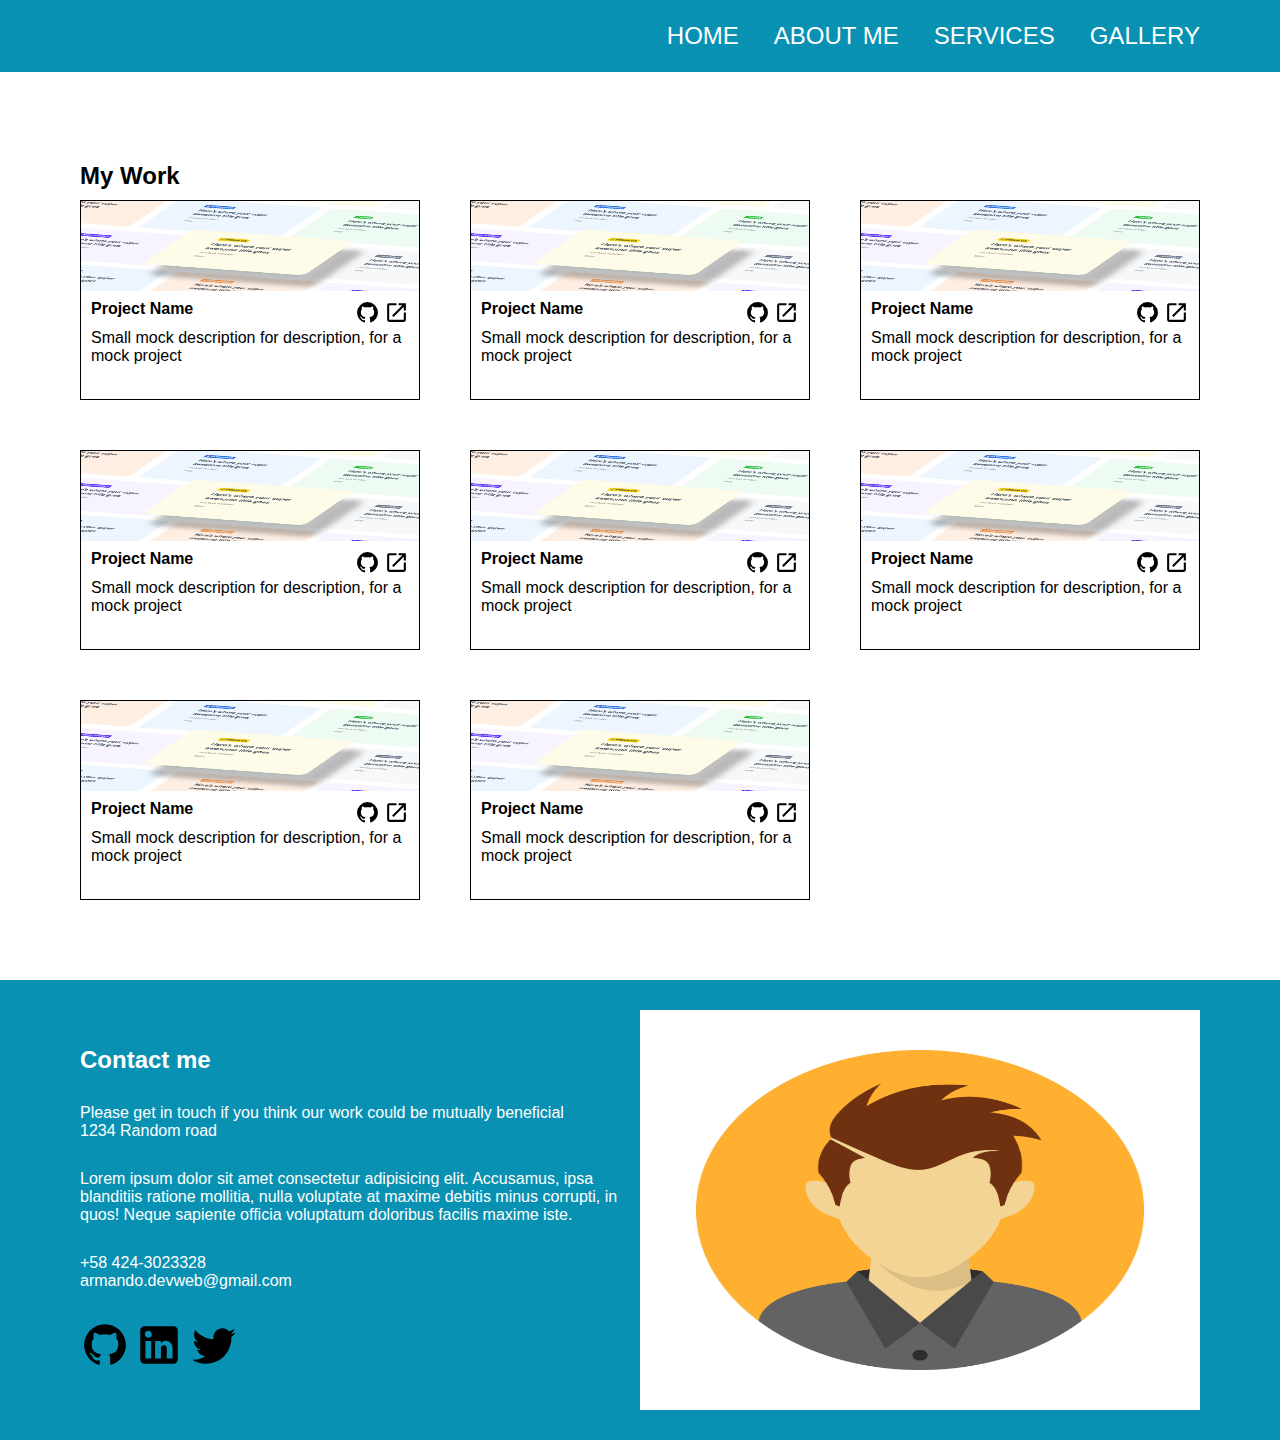
<file: index.html>
<!DOCTYPE html>
<html lang="en">
<head>
  <meta charset="UTF-8">
  <meta name="viewport" content="width=device-width, initial-scale=1.0">
  <title>Home</title>
  <link rel="stylesheet" href="./style.css">
</head>
<body>
  <div class="navbar">
    <ul>
      <li><a href="#">home</a></li>
      <li><a href="./pages/about/about.html">about me</a></li>
      <li><a href="./pages/services/services.html">services</a></li>
      <li><a href="">gallery</a></li>
    </ul>
  </div>
  <div class="work-gallery">
    <div class="work-gallery-container">
      <h2>My Work</h2>
      <div class="gallery-item-container">
        <div class="work-gallery-item">
          <img src="./assets/thumbnail-template.png" alt="">
          <section class="gallery-item-section">
            <header class="gallery-item-header">
              <h4>Project Name</h4>
              <div>
                <a href=""> 
                  <svg xmlns="http://www.w3.org/2000/svg" viewBox="0 0 24 24"><title>github</title><path d="M12,2A10,10 0 0,0 2,12C2,16.42 4.87,20.17 8.84,21.5C9.34,21.58 9.5,21.27 9.5,21C9.5,20.77 9.5,20.14 9.5,19.31C6.73,19.91 6.14,17.97 6.14,17.97C5.68,16.81 5.03,16.5 5.03,16.5C4.12,15.88 5.1,15.9 5.1,15.9C6.1,15.97 6.63,16.93 6.63,16.93C7.5,18.45 8.97,18 9.54,17.76C9.63,17.11 9.89,16.67 10.17,16.42C7.95,16.17 5.62,15.31 5.62,11.5C5.62,10.39 6,9.5 6.65,8.79C6.55,8.54 6.2,7.5 6.75,6.15C6.75,6.15 7.59,5.88 9.5,7.17C10.29,6.95 11.15,6.84 12,6.84C12.85,6.84 13.71,6.95 14.5,7.17C16.41,5.88 17.25,6.15 17.25,6.15C17.8,7.5 17.45,8.54 17.35,8.79C18,9.5 18.38,10.39 18.38,11.5C18.38,15.32 16.04,16.16 13.81,16.41C14.17,16.72 14.5,17.33 14.5,18.26C14.5,19.6 14.5,20.68 14.5,21C14.5,21.27 14.66,21.59 15.17,21.5C19.14,20.16 22,16.42 22,12A10,10 0 0,0 12,2Z" /></svg>
                </a>
                <a href="">
                  <svg xmlns="http://www.w3.org/2000/svg" viewBox="0 0 24 24"><title>open-in-new</title><path d="M14,3V5H17.59L7.76,14.83L9.17,16.24L19,6.41V10H21V3M19,19H5V5H12V3H5C3.89,3 3,3.9 3,5V19A2,2 0 0,0 5,21H19A2,2 0 0,0 21,19V12H19V19Z" /></svg>
                </a>
              </div>
            </header>
            <p class="description">
              Small mock description for description, for a mock project 
            </p>
          </section>
        </div>
        <div class="work-gallery-item">
          <img src="./assets/thumbnail-template.png" alt="">
          <section class="gallery-item-section">
            <header class="gallery-item-header">
              <h4>Project Name</h4>
              <div>
                <a href=""> 
                  <svg xmlns="http://www.w3.org/2000/svg" viewBox="0 0 24 24"><title>github</title><path d="M12,2A10,10 0 0,0 2,12C2,16.42 4.87,20.17 8.84,21.5C9.34,21.58 9.5,21.27 9.5,21C9.5,20.77 9.5,20.14 9.5,19.31C6.73,19.91 6.14,17.97 6.14,17.97C5.68,16.81 5.03,16.5 5.03,16.5C4.12,15.88 5.1,15.9 5.1,15.9C6.1,15.97 6.63,16.93 6.63,16.93C7.5,18.45 8.97,18 9.54,17.76C9.63,17.11 9.89,16.67 10.17,16.42C7.95,16.17 5.62,15.31 5.62,11.5C5.62,10.39 6,9.5 6.65,8.79C6.55,8.54 6.2,7.5 6.75,6.15C6.75,6.15 7.59,5.88 9.5,7.17C10.29,6.95 11.15,6.84 12,6.84C12.85,6.84 13.71,6.95 14.5,7.17C16.41,5.88 17.25,6.15 17.25,6.15C17.8,7.5 17.45,8.54 17.35,8.79C18,9.5 18.38,10.39 18.38,11.5C18.38,15.32 16.04,16.16 13.81,16.41C14.17,16.72 14.5,17.33 14.5,18.26C14.5,19.6 14.5,20.68 14.5,21C14.5,21.27 14.66,21.59 15.17,21.5C19.14,20.16 22,16.42 22,12A10,10 0 0,0 12,2Z" /></svg>
                </a>
                <a href="">
                  <svg xmlns="http://www.w3.org/2000/svg" viewBox="0 0 24 24"><title>open-in-new</title><path d="M14,3V5H17.59L7.76,14.83L9.17,16.24L19,6.41V10H21V3M19,19H5V5H12V3H5C3.89,3 3,3.9 3,5V19A2,2 0 0,0 5,21H19A2,2 0 0,0 21,19V12H19V19Z" /></svg>
                </a>
              </div>
            </header>
            <p class="description">
              Small mock description for description, for a mock project 
            </p>
          </section>
        </div>
        <div class="work-gallery-item">
          <img src="./assets/thumbnail-template.png" alt="">
          <section class="gallery-item-section">
            <header class="gallery-item-header">
              <h4>Project Name</h4>
              <div>
                <a href=""> 
                  <svg xmlns="http://www.w3.org/2000/svg" viewBox="0 0 24 24"><title>github</title><path d="M12,2A10,10 0 0,0 2,12C2,16.42 4.87,20.17 8.84,21.5C9.34,21.58 9.5,21.27 9.5,21C9.5,20.77 9.5,20.14 9.5,19.31C6.73,19.91 6.14,17.97 6.14,17.97C5.68,16.81 5.03,16.5 5.03,16.5C4.12,15.88 5.1,15.9 5.1,15.9C6.1,15.97 6.63,16.93 6.63,16.93C7.5,18.45 8.97,18 9.54,17.76C9.63,17.11 9.89,16.67 10.17,16.42C7.95,16.17 5.62,15.31 5.62,11.5C5.62,10.39 6,9.5 6.65,8.79C6.55,8.54 6.2,7.5 6.75,6.15C6.75,6.15 7.59,5.88 9.5,7.17C10.29,6.95 11.15,6.84 12,6.84C12.85,6.84 13.71,6.95 14.5,7.17C16.41,5.88 17.25,6.15 17.25,6.15C17.8,7.5 17.45,8.54 17.35,8.79C18,9.5 18.38,10.39 18.38,11.5C18.38,15.32 16.04,16.16 13.81,16.41C14.17,16.72 14.5,17.33 14.5,18.26C14.5,19.6 14.5,20.68 14.5,21C14.5,21.27 14.66,21.59 15.17,21.5C19.14,20.16 22,16.42 22,12A10,10 0 0,0 12,2Z" /></svg>
                </a>
                <a href="">
                  <svg xmlns="http://www.w3.org/2000/svg" viewBox="0 0 24 24"><title>open-in-new</title><path d="M14,3V5H17.59L7.76,14.83L9.17,16.24L19,6.41V10H21V3M19,19H5V5H12V3H5C3.89,3 3,3.9 3,5V19A2,2 0 0,0 5,21H19A2,2 0 0,0 21,19V12H19V19Z" /></svg>
                </a>
              </div>
            </header>
            <p class="description">
              Small mock description for description, for a mock project 
            </p>
          </section>
        </div>
        <div class="work-gallery-item">
          <img src="./assets/thumbnail-template.png" alt="">
          <section class="gallery-item-section">
            <header class="gallery-item-header">
              <h4>Project Name</h4>
              <div>
                <a href=""> 
                  <svg xmlns="http://www.w3.org/2000/svg" viewBox="0 0 24 24"><title>github</title><path d="M12,2A10,10 0 0,0 2,12C2,16.42 4.87,20.17 8.84,21.5C9.34,21.58 9.5,21.27 9.5,21C9.5,20.77 9.5,20.14 9.5,19.31C6.73,19.91 6.14,17.97 6.14,17.97C5.68,16.81 5.03,16.5 5.03,16.5C4.12,15.88 5.1,15.9 5.1,15.9C6.1,15.97 6.63,16.93 6.63,16.93C7.5,18.45 8.97,18 9.54,17.76C9.63,17.11 9.89,16.67 10.17,16.42C7.95,16.17 5.62,15.31 5.62,11.5C5.62,10.39 6,9.5 6.65,8.79C6.55,8.54 6.2,7.5 6.75,6.15C6.75,6.15 7.59,5.88 9.5,7.17C10.29,6.95 11.15,6.84 12,6.84C12.85,6.84 13.71,6.95 14.5,7.17C16.41,5.88 17.25,6.15 17.25,6.15C17.8,7.5 17.45,8.54 17.35,8.79C18,9.5 18.38,10.39 18.38,11.5C18.38,15.32 16.04,16.16 13.81,16.41C14.17,16.72 14.5,17.33 14.5,18.26C14.5,19.6 14.5,20.68 14.5,21C14.5,21.27 14.66,21.59 15.17,21.5C19.14,20.16 22,16.42 22,12A10,10 0 0,0 12,2Z" /></svg>
                </a>
                <a href="">
                  <svg xmlns="http://www.w3.org/2000/svg" viewBox="0 0 24 24"><title>open-in-new</title><path d="M14,3V5H17.59L7.76,14.83L9.17,16.24L19,6.41V10H21V3M19,19H5V5H12V3H5C3.89,3 3,3.9 3,5V19A2,2 0 0,0 5,21H19A2,2 0 0,0 21,19V12H19V19Z" /></svg>
                </a>
              </div>
            </header>
            <p class="description">
              Small mock description for description, for a mock project 
            </p>
          </section>
        </div>
        <div class="work-gallery-item">
          <img src="./assets/thumbnail-template.png" alt="">
          <section class="gallery-item-section">
            <header class="gallery-item-header">
              <h4>Project Name</h4>
              <div>
                <a href=""> 
                  <svg xmlns="http://www.w3.org/2000/svg" viewBox="0 0 24 24"><title>github</title><path d="M12,2A10,10 0 0,0 2,12C2,16.42 4.87,20.17 8.84,21.5C9.34,21.58 9.5,21.27 9.5,21C9.5,20.77 9.5,20.14 9.5,19.31C6.73,19.91 6.14,17.97 6.14,17.97C5.68,16.81 5.03,16.5 5.03,16.5C4.12,15.88 5.1,15.9 5.1,15.9C6.1,15.97 6.63,16.93 6.63,16.93C7.5,18.45 8.97,18 9.54,17.76C9.63,17.11 9.89,16.67 10.17,16.42C7.95,16.17 5.62,15.31 5.62,11.5C5.62,10.39 6,9.5 6.65,8.79C6.55,8.54 6.2,7.5 6.75,6.15C6.75,6.15 7.59,5.88 9.5,7.17C10.29,6.95 11.15,6.84 12,6.84C12.85,6.84 13.71,6.95 14.5,7.17C16.41,5.88 17.25,6.15 17.25,6.15C17.8,7.5 17.45,8.54 17.35,8.79C18,9.5 18.38,10.39 18.38,11.5C18.38,15.32 16.04,16.16 13.81,16.41C14.17,16.72 14.5,17.33 14.5,18.26C14.5,19.6 14.5,20.68 14.5,21C14.5,21.27 14.66,21.59 15.17,21.5C19.14,20.16 22,16.42 22,12A10,10 0 0,0 12,2Z" /></svg>
                </a>
                <a href="">
                  <svg xmlns="http://www.w3.org/2000/svg" viewBox="0 0 24 24"><title>open-in-new</title><path d="M14,3V5H17.59L7.76,14.83L9.17,16.24L19,6.41V10H21V3M19,19H5V5H12V3H5C3.89,3 3,3.9 3,5V19A2,2 0 0,0 5,21H19A2,2 0 0,0 21,19V12H19V19Z" /></svg>
                </a>
              </div>
            </header>
            <p class="description">
              Small mock description for description, for a mock project 
            </p>
          </section>
        </div>
        <div class="work-gallery-item">
          <img src="./assets/thumbnail-template.png" alt="">
          <section class="gallery-item-section">
            <header class="gallery-item-header">
              <h4>Project Name</h4>
              <div>
                <a href=""> 
                  <svg xmlns="http://www.w3.org/2000/svg" viewBox="0 0 24 24"><title>github</title><path d="M12,2A10,10 0 0,0 2,12C2,16.42 4.87,20.17 8.84,21.5C9.34,21.58 9.5,21.27 9.5,21C9.5,20.77 9.5,20.14 9.5,19.31C6.73,19.91 6.14,17.97 6.14,17.97C5.68,16.81 5.03,16.5 5.03,16.5C4.12,15.88 5.1,15.9 5.1,15.9C6.1,15.97 6.63,16.93 6.63,16.93C7.5,18.45 8.97,18 9.54,17.76C9.63,17.11 9.89,16.67 10.17,16.42C7.95,16.17 5.62,15.31 5.62,11.5C5.62,10.39 6,9.5 6.65,8.79C6.55,8.54 6.2,7.5 6.75,6.15C6.75,6.15 7.59,5.88 9.5,7.17C10.29,6.95 11.15,6.84 12,6.84C12.85,6.84 13.71,6.95 14.5,7.17C16.41,5.88 17.25,6.15 17.25,6.15C17.8,7.5 17.45,8.54 17.35,8.79C18,9.5 18.38,10.39 18.38,11.5C18.38,15.32 16.04,16.16 13.81,16.41C14.17,16.72 14.5,17.33 14.5,18.26C14.5,19.6 14.5,20.68 14.5,21C14.5,21.27 14.66,21.59 15.17,21.5C19.14,20.16 22,16.42 22,12A10,10 0 0,0 12,2Z" /></svg>
                </a>
                <a href="">
                  <svg xmlns="http://www.w3.org/2000/svg" viewBox="0 0 24 24"><title>open-in-new</title><path d="M14,3V5H17.59L7.76,14.83L9.17,16.24L19,6.41V10H21V3M19,19H5V5H12V3H5C3.89,3 3,3.9 3,5V19A2,2 0 0,0 5,21H19A2,2 0 0,0 21,19V12H19V19Z" /></svg>
                </a>
              </div>
            </header>
            <p class="description">
              Small mock description for description, for a mock project 
            </p>
          </section>
        </div>
        <div class="work-gallery-item">
          <img src="./assets/thumbnail-template.png" alt="">
          <section class="gallery-item-section">
            <header class="gallery-item-header">
              <h4>Project Name</h4>
              <div>
                <a href=""> 
                  <svg xmlns="http://www.w3.org/2000/svg" viewBox="0 0 24 24"><title>github</title><path d="M12,2A10,10 0 0,0 2,12C2,16.42 4.87,20.17 8.84,21.5C9.34,21.58 9.5,21.27 9.5,21C9.5,20.77 9.5,20.14 9.5,19.31C6.73,19.91 6.14,17.97 6.14,17.97C5.68,16.81 5.03,16.5 5.03,16.5C4.12,15.88 5.1,15.9 5.1,15.9C6.1,15.97 6.63,16.93 6.63,16.93C7.5,18.45 8.97,18 9.54,17.76C9.63,17.11 9.89,16.67 10.17,16.42C7.95,16.17 5.62,15.31 5.62,11.5C5.62,10.39 6,9.5 6.65,8.79C6.55,8.54 6.2,7.5 6.75,6.15C6.75,6.15 7.59,5.88 9.5,7.17C10.29,6.95 11.15,6.84 12,6.84C12.85,6.84 13.71,6.95 14.5,7.17C16.41,5.88 17.25,6.15 17.25,6.15C17.8,7.5 17.45,8.54 17.35,8.79C18,9.5 18.38,10.39 18.38,11.5C18.38,15.32 16.04,16.16 13.81,16.41C14.17,16.72 14.5,17.33 14.5,18.26C14.5,19.6 14.5,20.68 14.5,21C14.5,21.27 14.66,21.59 15.17,21.5C19.14,20.16 22,16.42 22,12A10,10 0 0,0 12,2Z" /></svg>
                </a>
                <a href="">
                  <svg xmlns="http://www.w3.org/2000/svg" viewBox="0 0 24 24"><title>open-in-new</title><path d="M14,3V5H17.59L7.76,14.83L9.17,16.24L19,6.41V10H21V3M19,19H5V5H12V3H5C3.89,3 3,3.9 3,5V19A2,2 0 0,0 5,21H19A2,2 0 0,0 21,19V12H19V19Z" /></svg>
                </a>
              </div>
            </header>
            <p class="description">
              Small mock description for description, for a mock project 
            </p>
          </section>
        </div>
        <div class="work-gallery-item">
          <img src="./assets/thumbnail-template.png" alt="">
          <section class="gallery-item-section">
            <header class="gallery-item-header">
              <h4>Project Name</h4>
              <div>
                <a href=""> 
                  <svg xmlns="http://www.w3.org/2000/svg" viewBox="0 0 24 24"><title>github</title><path d="M12,2A10,10 0 0,0 2,12C2,16.42 4.87,20.17 8.84,21.5C9.34,21.58 9.5,21.27 9.5,21C9.5,20.77 9.5,20.14 9.5,19.31C6.73,19.91 6.14,17.97 6.14,17.97C5.68,16.81 5.03,16.5 5.03,16.5C4.12,15.88 5.1,15.9 5.1,15.9C6.1,15.97 6.63,16.93 6.63,16.93C7.5,18.45 8.97,18 9.54,17.76C9.63,17.11 9.89,16.67 10.17,16.42C7.95,16.17 5.62,15.31 5.62,11.5C5.62,10.39 6,9.5 6.65,8.79C6.55,8.54 6.2,7.5 6.75,6.15C6.75,6.15 7.59,5.88 9.5,7.17C10.29,6.95 11.15,6.84 12,6.84C12.85,6.84 13.71,6.95 14.5,7.17C16.41,5.88 17.25,6.15 17.25,6.15C17.8,7.5 17.45,8.54 17.35,8.79C18,9.5 18.38,10.39 18.38,11.5C18.38,15.32 16.04,16.16 13.81,16.41C14.17,16.72 14.5,17.33 14.5,18.26C14.5,19.6 14.5,20.68 14.5,21C14.5,21.27 14.66,21.59 15.17,21.5C19.14,20.16 22,16.42 22,12A10,10 0 0,0 12,2Z" /></svg>
                </a>
                <a href="">
                  <svg xmlns="http://www.w3.org/2000/svg" viewBox="0 0 24 24"><title>open-in-new</title><path d="M14,3V5H17.59L7.76,14.83L9.17,16.24L19,6.41V10H21V3M19,19H5V5H12V3H5C3.89,3 3,3.9 3,5V19A2,2 0 0,0 5,21H19A2,2 0 0,0 21,19V12H19V19Z" /></svg>
                </a>
              </div>
            </header>
            <p class="description">
              Small mock description for description, for a mock project 
            </p>
          </section>
        </div>
      </div>
    </div>
  </div>
  <div class="footer">
    <div class="footer-container">
      <div class="contact-info">
        <h2>Contact me</h2>
        <section>
          <p>Please get in touch if you think our work could be mutually beneficial</p>
          <p>1234 Random road</p>
        </section>
        <section>
          <p>
            Lorem ipsum dolor sit amet consectetur adipisicing elit. Accusamus, ipsa blanditiis ratione mollitia, nulla voluptate at maxime debitis minus corrupti, in quos! Neque sapiente officia voluptatum doloribus facilis maxime iste.
          </p>
        </section>
        <ul>
          <li>+58 424-3023328</li>
          <li>armando.devweb@gmail.com</li>
        </ul>
        <section class="social-info">
          <div class="social-media-footer">
            <a href="" class="github">
              <svg xmlns="http://www.w3.org/2000/svg" viewBox="0 0 24 24"><title>github</title><path d="M12,2A10,10 0 0,0 2,12C2,16.42 4.87,20.17 8.84,21.5C9.34,21.58 9.5,21.27 9.5,21C9.5,20.77 9.5,20.14 9.5,19.31C6.73,19.91 6.14,17.97 6.14,17.97C5.68,16.81 5.03,16.5 5.03,16.5C4.12,15.88 5.1,15.9 5.1,15.9C6.1,15.97 6.63,16.93 6.63,16.93C7.5,18.45 8.97,18 9.54,17.76C9.63,17.11 9.89,16.67 10.17,16.42C7.95,16.17 5.62,15.31 5.62,11.5C5.62,10.39 6,9.5 6.65,8.79C6.55,8.54 6.2,7.5 6.75,6.15C6.75,6.15 7.59,5.88 9.5,7.17C10.29,6.95 11.15,6.84 12,6.84C12.85,6.84 13.71,6.95 14.5,7.17C16.41,5.88 17.25,6.15 17.25,6.15C17.8,7.5 17.45,8.54 17.35,8.79C18,9.5 18.38,10.39 18.38,11.5C18.38,15.32 16.04,16.16 13.81,16.41C14.17,16.72 14.5,17.33 14.5,18.26C14.5,19.6 14.5,20.68 14.5,21C14.5,21.27 14.66,21.59 15.17,21.5C19.14,20.16 22,16.42 22,12A10,10 0 0,0 12,2Z" /></svg>
            </a>
            <a href="" class="linkedin">
              <svg xmlns="http://www.w3.org/2000/svg" viewBox="0 0 24 24"><title>linkedin</title><path d="M19 3A2 2 0 0 1 21 5V19A2 2 0 0 1 19 21H5A2 2 0 0 1 3 19V5A2 2 0 0 1 5 3H19M18.5 18.5V13.2A3.26 3.26 0 0 0 15.24 9.94C14.39 9.94 13.4 10.46 12.92 11.24V10.13H10.13V18.5H12.92V13.57C12.92 12.8 13.54 12.17 14.31 12.17A1.4 1.4 0 0 1 15.71 13.57V18.5H18.5M6.88 8.56A1.68 1.68 0 0 0 8.56 6.88C8.56 5.95 7.81 5.19 6.88 5.19A1.69 1.69 0 0 0 5.19 6.88C5.19 7.81 5.95 8.56 6.88 8.56M8.27 18.5V10.13H5.5V18.5H8.27Z" /></svg>
            </a>
            <a href="">
              <svg xmlns="http://www.w3.org/2000/svg" viewBox="0 0 24 24"><title>twitter</title><path d="M22.46,6C21.69,6.35 20.86,6.58 20,6.69C20.88,6.16 21.56,5.32 21.88,4.31C21.05,4.81 20.13,5.16 19.16,5.36C18.37,4.5 17.26,4 16,4C13.65,4 11.73,5.92 11.73,8.29C11.73,8.63 11.77,8.96 11.84,9.27C8.28,9.09 5.11,7.38 3,4.79C2.63,5.42 2.42,6.16 2.42,6.94C2.42,8.43 3.17,9.75 4.33,10.5C3.62,10.5 2.96,10.3 2.38,10C2.38,10 2.38,10 2.38,10.03C2.38,12.11 3.86,13.85 5.82,14.24C5.46,14.34 5.08,14.39 4.69,14.39C4.42,14.39 4.15,14.36 3.89,14.31C4.43,16 6,17.26 7.89,17.29C6.43,18.45 4.58,19.13 2.56,19.13C2.22,19.13 1.88,19.11 1.54,19.07C3.44,20.29 5.7,21 8.12,21C16,21 20.33,14.46 20.33,8.79C20.33,8.6 20.33,8.42 20.32,8.23C21.16,7.63 21.88,6.87 22.46,6Z" /></svg>
            </a>
          </div>
        </section>
      </div>
      <div class="footer-img-container">
        <img src="./assets/male_avatar.png" class="footer-img" alt="">
      </div>
    </div>
  </div>
</body>
</html>
</file>
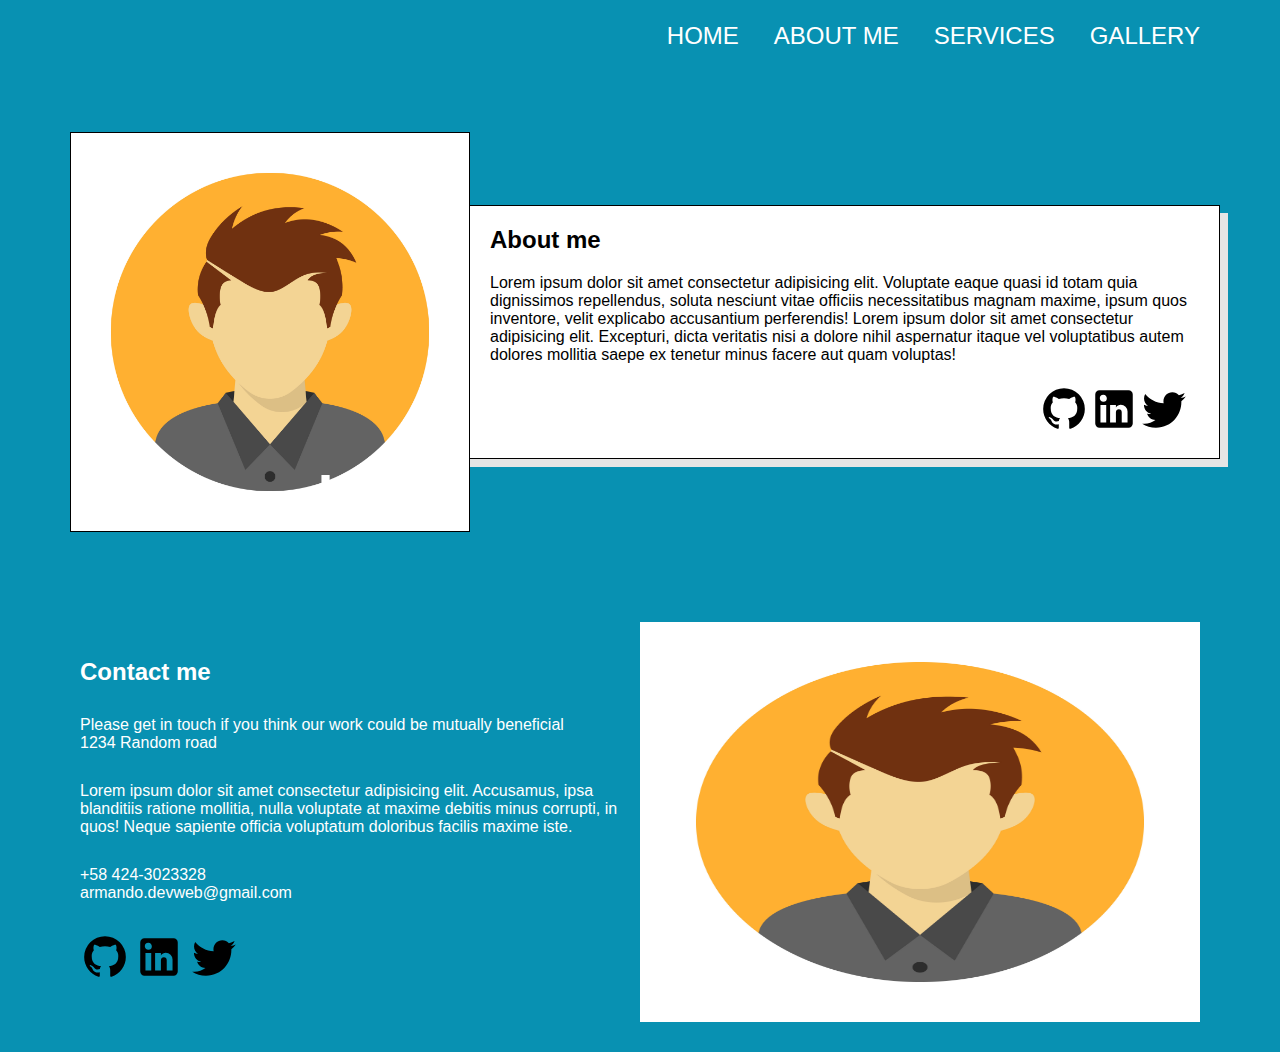
<file: pages/about/about.html>
<!DOCTYPE html>
<html lang="en">
<head>
  <meta charset="UTF-8">
  <meta name="viewport" content="width=device-width, initial-scale=1.0">
  <link rel="stylesheet" href="./about.css">
  <title>About</title>
</head>
<body>
  <div class="navbar">
    <ul>
      <li><a href="../../index.html">home</a></li>
      <li><a href="#">about me</a></li>
      <li><a href="../services/services.html">services</a></li>
      <li><a href="#">gallery</a></li>
    </ul>
  </div>
  <div class="about-me">
    <div class="about-me-name">
      <img src="../../assets/male_avatar.png" alt="">
      <h2>Inasu</h2>
    </div>
    <div class="about-me-info">
        <h2>About me</h2>
        <p>
          Lorem ipsum dolor sit amet consectetur adipisicing elit. Voluptate eaque quasi id totam quia dignissimos repellendus, soluta nesciunt vitae officiis necessitatibus magnam maxime, ipsum quos inventore, velit explicabo accusantium perferendis!
          Lorem ipsum dolor sit amet consectetur adipisicing elit. Excepturi, dicta veritatis nisi a dolore nihil aspernatur itaque vel voluptatibus autem dolores mollitia saepe ex tenetur minus facere aut quam voluptas!
        </p>
        <footer class="social-media-header">
          <ul>
            <li><a href="">
              <svg xmlns="http://www.w3.org/2000/svg" viewBox="0 0 24 24"><title>github</title><path d="M12,2A10,10 0 0,0 2,12C2,16.42 4.87,20.17 8.84,21.5C9.34,21.58 9.5,21.27 9.5,21C9.5,20.77 9.5,20.14 9.5,19.31C6.73,19.91 6.14,17.97 6.14,17.97C5.68,16.81 5.03,16.5 5.03,16.5C4.12,15.88 5.1,15.9 5.1,15.9C6.1,15.97 6.63,16.93 6.63,16.93C7.5,18.45 8.97,18 9.54,17.76C9.63,17.11 9.89,16.67 10.17,16.42C7.95,16.17 5.62,15.31 5.62,11.5C5.62,10.39 6,9.5 6.65,8.79C6.55,8.54 6.2,7.5 6.75,6.15C6.75,6.15 7.59,5.88 9.5,7.17C10.29,6.95 11.15,6.84 12,6.84C12.85,6.84 13.71,6.95 14.5,7.17C16.41,5.88 17.25,6.15 17.25,6.15C17.8,7.5 17.45,8.54 17.35,8.79C18,9.5 18.38,10.39 18.38,11.5C18.38,15.32 16.04,16.16 13.81,16.41C14.17,16.72 14.5,17.33 14.5,18.26C14.5,19.6 14.5,20.68 14.5,21C14.5,21.27 14.66,21.59 15.17,21.5C19.14,20.16 22,16.42 22,12A10,10 0 0,0 12,2Z" /></svg>
            </a></li>
            <li><a href="">
              <svg xmlns="http://www.w3.org/2000/svg" viewBox="0 0 24 24"><title>linkedin</title><path d="M19 3A2 2 0 0 1 21 5V19A2 2 0 0 1 19 21H5A2 2 0 0 1 3 19V5A2 2 0 0 1 5 3H19M18.5 18.5V13.2A3.26 3.26 0 0 0 15.24 9.94C14.39 9.94 13.4 10.46 12.92 11.24V10.13H10.13V18.5H12.92V13.57C12.92 12.8 13.54 12.17 14.31 12.17A1.4 1.4 0 0 1 15.71 13.57V18.5H18.5M6.88 8.56A1.68 1.68 0 0 0 8.56 6.88C8.56 5.95 7.81 5.19 6.88 5.19A1.69 1.69 0 0 0 5.19 6.88C5.19 7.81 5.95 8.56 6.88 8.56M8.27 18.5V10.13H5.5V18.5H8.27Z" /></svg>
            </a></li>
            <li><a href="">
              <svg xmlns="http://www.w3.org/2000/svg" viewBox="0 0 24 24"><title>twitter</title><path d="M22.46,6C21.69,6.35 20.86,6.58 20,6.69C20.88,6.16 21.56,5.32 21.88,4.31C21.05,4.81 20.13,5.16 19.16,5.36C18.37,4.5 17.26,4 16,4C13.65,4 11.73,5.92 11.73,8.29C11.73,8.63 11.77,8.96 11.84,9.27C8.28,9.09 5.11,7.38 3,4.79C2.63,5.42 2.42,6.16 2.42,6.94C2.42,8.43 3.17,9.75 4.33,10.5C3.62,10.5 2.96,10.3 2.38,10C2.38,10 2.38,10 2.38,10.03C2.38,12.11 3.86,13.85 5.82,14.24C5.46,14.34 5.08,14.39 4.69,14.39C4.42,14.39 4.15,14.36 3.89,14.31C4.43,16 6,17.26 7.89,17.29C6.43,18.45 4.58,19.13 2.56,19.13C2.22,19.13 1.88,19.11 1.54,19.07C3.44,20.29 5.7,21 8.12,21C16,21 20.33,14.46 20.33,8.79C20.33,8.6 20.33,8.42 20.32,8.23C21.16,7.63 21.88,6.87 22.46,6Z" /></svg>
            </a></li>
          </ul>
        </footer>
    </div>
  </div>
  <div class="footer">
    <div class="footer-container">
      <div class="contact-info">
        <h2>Contact me</h2>
        <section>
          <p>Please get in touch if you think our work could be mutually beneficial</p>
          <p>1234 Random road</p>
        </section>
        <section>
          <p>
            Lorem ipsum dolor sit amet consectetur adipisicing elit. Accusamus, ipsa blanditiis ratione mollitia, nulla voluptate at maxime debitis minus corrupti, in quos! Neque sapiente officia voluptatum doloribus facilis maxime iste.
          </p>
        </section>
        <ul>
          <li>+58 424-3023328</li>
          <li>armando.devweb@gmail.com</li>
        </ul>
        <section class="social-info">
          <div class="social-media-footer">
            <a href="" class="github">
              <svg xmlns="http://www.w3.org/2000/svg" viewBox="0 0 24 24"><title>github</title><path d="M12,2A10,10 0 0,0 2,12C2,16.42 4.87,20.17 8.84,21.5C9.34,21.58 9.5,21.27 9.5,21C9.5,20.77 9.5,20.14 9.5,19.31C6.73,19.91 6.14,17.97 6.14,17.97C5.68,16.81 5.03,16.5 5.03,16.5C4.12,15.88 5.1,15.9 5.1,15.9C6.1,15.97 6.63,16.93 6.63,16.93C7.5,18.45 8.97,18 9.54,17.76C9.63,17.11 9.89,16.67 10.17,16.42C7.95,16.17 5.62,15.31 5.62,11.5C5.62,10.39 6,9.5 6.65,8.79C6.55,8.54 6.2,7.5 6.75,6.15C6.75,6.15 7.59,5.88 9.5,7.17C10.29,6.95 11.15,6.84 12,6.84C12.85,6.84 13.71,6.95 14.5,7.17C16.41,5.88 17.25,6.15 17.25,6.15C17.8,7.5 17.45,8.54 17.35,8.79C18,9.5 18.38,10.39 18.38,11.5C18.38,15.32 16.04,16.16 13.81,16.41C14.17,16.72 14.5,17.33 14.5,18.26C14.5,19.6 14.5,20.68 14.5,21C14.5,21.27 14.66,21.59 15.17,21.5C19.14,20.16 22,16.42 22,12A10,10 0 0,0 12,2Z" /></svg>
            </a>
            <a href="" class="linkedin">
              <svg xmlns="http://www.w3.org/2000/svg" viewBox="0 0 24 24"><title>linkedin</title><path d="M19 3A2 2 0 0 1 21 5V19A2 2 0 0 1 19 21H5A2 2 0 0 1 3 19V5A2 2 0 0 1 5 3H19M18.5 18.5V13.2A3.26 3.26 0 0 0 15.24 9.94C14.39 9.94 13.4 10.46 12.92 11.24V10.13H10.13V18.5H12.92V13.57C12.92 12.8 13.54 12.17 14.31 12.17A1.4 1.4 0 0 1 15.71 13.57V18.5H18.5M6.88 8.56A1.68 1.68 0 0 0 8.56 6.88C8.56 5.95 7.81 5.19 6.88 5.19A1.69 1.69 0 0 0 5.19 6.88C5.19 7.81 5.95 8.56 6.88 8.56M8.27 18.5V10.13H5.5V18.5H8.27Z" /></svg>
            </a>
            <a href="">
              <svg xmlns="http://www.w3.org/2000/svg" viewBox="0 0 24 24"><title>twitter</title><path d="M22.46,6C21.69,6.35 20.86,6.58 20,6.69C20.88,6.16 21.56,5.32 21.88,4.31C21.05,4.81 20.13,5.16 19.16,5.36C18.37,4.5 17.26,4 16,4C13.65,4 11.73,5.92 11.73,8.29C11.73,8.63 11.77,8.96 11.84,9.27C8.28,9.09 5.11,7.38 3,4.79C2.63,5.42 2.42,6.16 2.42,6.94C2.42,8.43 3.17,9.75 4.33,10.5C3.62,10.5 2.96,10.3 2.38,10C2.38,10 2.38,10 2.38,10.03C2.38,12.11 3.86,13.85 5.82,14.24C5.46,14.34 5.08,14.39 4.69,14.39C4.42,14.39 4.15,14.36 3.89,14.31C4.43,16 6,17.26 7.89,17.29C6.43,18.45 4.58,19.13 2.56,19.13C2.22,19.13 1.88,19.11 1.54,19.07C3.44,20.29 5.7,21 8.12,21C16,21 20.33,14.46 20.33,8.79C20.33,8.6 20.33,8.42 20.32,8.23C21.16,7.63 21.88,6.87 22.46,6Z" /></svg>
            </a>
          </div>
        </section>
      </div>
      <div class="footer-img-container">
        <img src="../../assets/male_avatar.png" class="footer-img" alt="">
      </div>
    </div>
  </div>
</body>
</html>
</file>
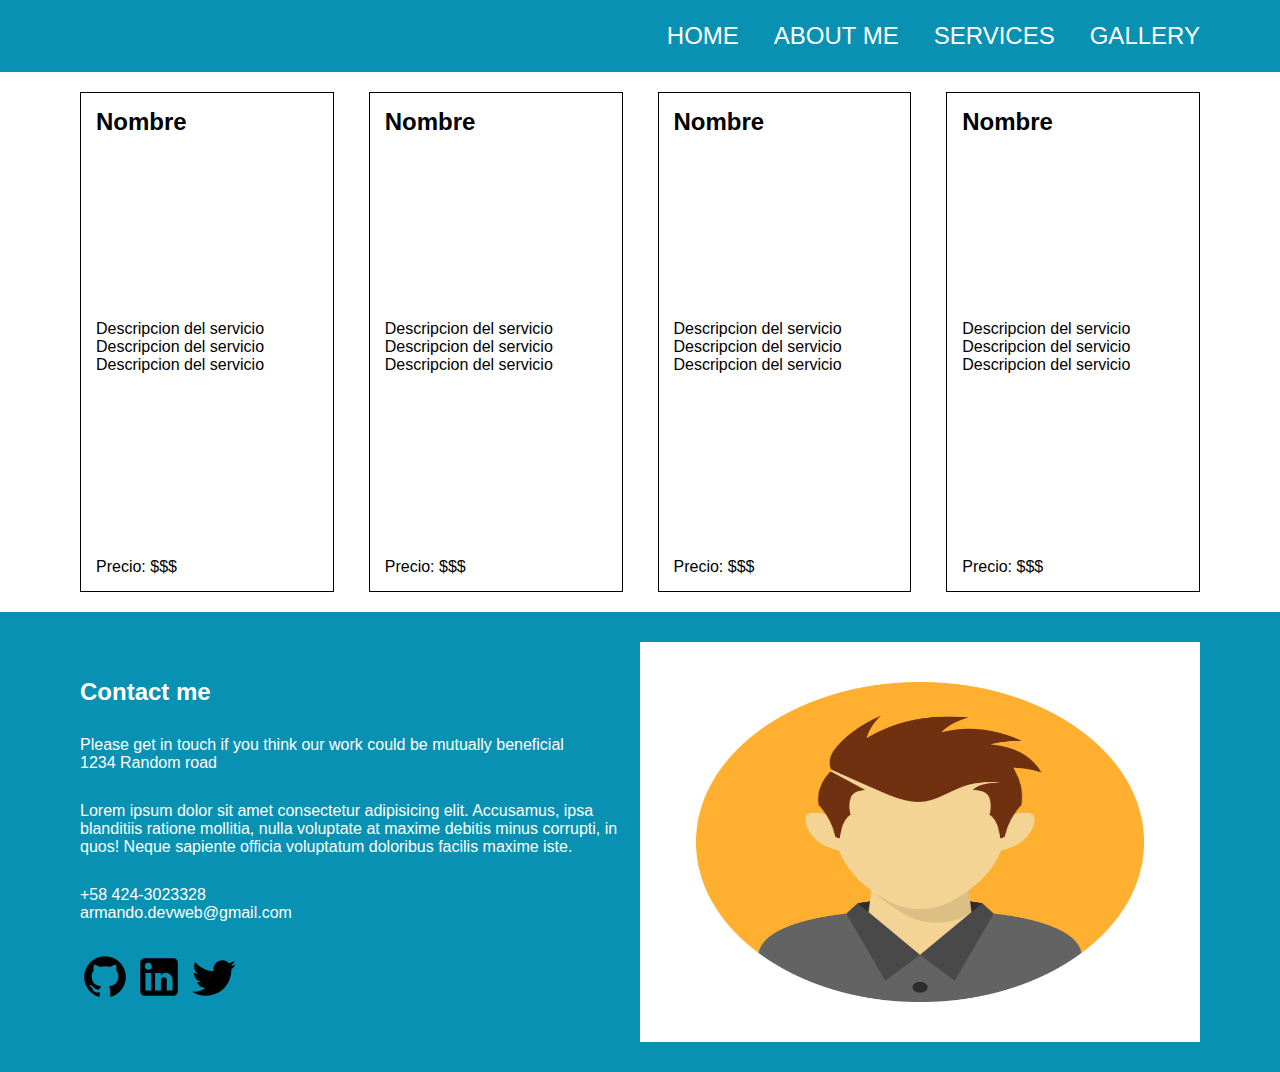
<file: pages/services/services.html>
<!DOCTYPE html>
<html lang="en">
<head>
  <meta charset="UTF-8">
  <meta name="viewport" content="width=device-width, initial-scale=1.0">
  <link rel="stylesheet" href="./services.css">
  <title>Services</title>
</head>
<body>
  <div class="navbar">
    <ul>
      <li><a href="../../index.html">home</a></li>
      <li><a href="../about/about.html">about me</a></li>
      <li><a href="#">services</a></li>
      <li><a href="#">gallery</a></li>
    </ul>
  </div>
  <div class="services-gallery">
    <div class="service-card">
      <h2>Nombre</h2>
      <ul>
        <li>Descripcion del servicio</li>
        <li>Descripcion del servicio</li>
        <li>Descripcion del servicio</li>
      </ul>
      <p>Precio: $$$</p>
    </div>
    <div class="service-card">
      <h2>Nombre</h2>
      <ul>
        <li>Descripcion del servicio</li>
        <li>Descripcion del servicio</li>
        <li>Descripcion del servicio</li>
      </ul>
      <p>Precio: $$$</p>
    </div>
    <div class="service-card">
      <h2>Nombre</h2>
      <ul>
        <li>Descripcion del servicio</li>
        <li>Descripcion del servicio</li>
        <li>Descripcion del servicio</li>
      </ul>
      <p>Precio: $$$</p>
    </div>
    <div class="service-card">
      <h2>Nombre</h2>
      <ul>
        <li>Descripcion del servicio</li>
        <li>Descripcion del servicio</li>
        <li>Descripcion del servicio</li>
      </ul>
      <p>Precio: $$$</p>
    </div>
  </div>
  <div class="footer">
    <div class="footer-container">
      <div class="contact-info">
        <h2>Contact me</h2>
        <section>
          <p>Please get in touch if you think our work could be mutually beneficial</p>
          <p>1234 Random road</p>
        </section>
        <section>
          <p>
            Lorem ipsum dolor sit amet consectetur adipisicing elit. Accusamus, ipsa blanditiis ratione mollitia, nulla voluptate at maxime debitis minus corrupti, in quos! Neque sapiente officia voluptatum doloribus facilis maxime iste.
          </p>
        </section>
        <ul>
          <li>+58 424-3023328</li>
          <li>armando.devweb@gmail.com</li>
        </ul>
        <section class="social-info">
          <div class="social-media-footer">
            <a href="" class="github">
              <svg xmlns="http://www.w3.org/2000/svg" viewBox="0 0 24 24"><title>github</title><path d="M12,2A10,10 0 0,0 2,12C2,16.42 4.87,20.17 8.84,21.5C9.34,21.58 9.5,21.27 9.5,21C9.5,20.77 9.5,20.14 9.5,19.31C6.73,19.91 6.14,17.97 6.14,17.97C5.68,16.81 5.03,16.5 5.03,16.5C4.12,15.88 5.1,15.9 5.1,15.9C6.1,15.97 6.63,16.93 6.63,16.93C7.5,18.45 8.97,18 9.54,17.76C9.63,17.11 9.89,16.67 10.17,16.42C7.95,16.17 5.62,15.31 5.62,11.5C5.62,10.39 6,9.5 6.65,8.79C6.55,8.54 6.2,7.5 6.75,6.15C6.75,6.15 7.59,5.88 9.5,7.17C10.29,6.95 11.15,6.84 12,6.84C12.85,6.84 13.71,6.95 14.5,7.17C16.41,5.88 17.25,6.15 17.25,6.15C17.8,7.5 17.45,8.54 17.35,8.79C18,9.5 18.38,10.39 18.38,11.5C18.38,15.32 16.04,16.16 13.81,16.41C14.17,16.72 14.5,17.33 14.5,18.26C14.5,19.6 14.5,20.68 14.5,21C14.5,21.27 14.66,21.59 15.17,21.5C19.14,20.16 22,16.42 22,12A10,10 0 0,0 12,2Z" /></svg>
            </a>
            <a href="" class="linkedin">
              <svg xmlns="http://www.w3.org/2000/svg" viewBox="0 0 24 24"><title>linkedin</title><path d="M19 3A2 2 0 0 1 21 5V19A2 2 0 0 1 19 21H5A2 2 0 0 1 3 19V5A2 2 0 0 1 5 3H19M18.5 18.5V13.2A3.26 3.26 0 0 0 15.24 9.94C14.39 9.94 13.4 10.46 12.92 11.24V10.13H10.13V18.5H12.92V13.57C12.92 12.8 13.54 12.17 14.31 12.17A1.4 1.4 0 0 1 15.71 13.57V18.5H18.5M6.88 8.56A1.68 1.68 0 0 0 8.56 6.88C8.56 5.95 7.81 5.19 6.88 5.19A1.69 1.69 0 0 0 5.19 6.88C5.19 7.81 5.95 8.56 6.88 8.56M8.27 18.5V10.13H5.5V18.5H8.27Z" /></svg>
            </a>
            <a href="">
              <svg xmlns="http://www.w3.org/2000/svg" viewBox="0 0 24 24"><title>twitter</title><path d="M22.46,6C21.69,6.35 20.86,6.58 20,6.69C20.88,6.16 21.56,5.32 21.88,4.31C21.05,4.81 20.13,5.16 19.16,5.36C18.37,4.5 17.26,4 16,4C13.65,4 11.73,5.92 11.73,8.29C11.73,8.63 11.77,8.96 11.84,9.27C8.28,9.09 5.11,7.38 3,4.79C2.63,5.42 2.42,6.16 2.42,6.94C2.42,8.43 3.17,9.75 4.33,10.5C3.62,10.5 2.96,10.3 2.38,10C2.38,10 2.38,10 2.38,10.03C2.38,12.11 3.86,13.85 5.82,14.24C5.46,14.34 5.08,14.39 4.69,14.39C4.42,14.39 4.15,14.36 3.89,14.31C4.43,16 6,17.26 7.89,17.29C6.43,18.45 4.58,19.13 2.56,19.13C2.22,19.13 1.88,19.11 1.54,19.07C3.44,20.29 5.7,21 8.12,21C16,21 20.33,14.46 20.33,8.79C20.33,8.6 20.33,8.42 20.32,8.23C21.16,7.63 21.88,6.87 22.46,6Z" /></svg>
            </a>
          </div>
        </section>
      </div>
      <div class="footer-img-container">
        <img src="../../assets/male_avatar.png" class="footer-img" alt="">
      </div>
    </div>
  </div>
</body>
</html>
</file>
<file: style.css>
:root {
  --section-padding: 0 80px;
}

* {
  padding: 0;
  margin: 0;
  box-sizing: inherit;
  font-family: Arial, Helvetica, sans-serif;
}

body {
  margin: 0 auto;
}

a{
  text-decoration: none;
}

svg {
  height: 50px;
}

.navbar {
  padding: var(--section-padding);
  background-color: #0891B2;
  height: 4.5em;
  > ul {
    height: 100%;
    gap: 35px;
    display: flex;
    list-style: none;
    justify-content: flex-end;
    align-items: center;
    font-size: 1.5em;
    font-weight: 400;
  }
  a {
    color: #fff;
    text-transform: uppercase;
  }
}

.work-gallery{
  padding: var(--section-padding);
  background-color: #fff;
  box-sizing: border-box;
  display: flex;
  justify-content: center;
  padding: 80px;
  svg {
    height: 25px;
  }
}
.work-gallery-container{
  margin: 0 auto;
  width: 100%;
  > h2 {
    padding: 10px 0;
  }
}
.gallery-item-container {
  display: grid;
  gap: 50px;
  grid-template-columns: repeat(auto-fit, minmax(260px, 1fr));
  grid-auto-rows: 200px;
}
.work-gallery-item{
  border: 1px solid #000;
  img {
    background-color: crimson;
    width: 100%;
    height: 90px;
  }
}
.gallery-item-section{
  padding: 5px 10px;
}
.gallery-item-header {
  width: 100%;
  display: flex;
  justify-content: space-between;
}

.footer {
  padding: var(--section-padding);
  background-color: #0891B2;
  box-sizing: border-box;
  color: #fff;
}
.footer-container {
  display: grid;
  grid-template-columns: repeat(2, 1fr);
  grid-template-rows: 1fr;
  justify-content: space-between;
  padding: 30px 0;
}
.contact-info {
  display: flex;
  flex-direction: column;
  justify-content: center;
  row-gap: 30px;
  ul {
    list-style: none;
  }
}
.footer-img-container{
  display: flex;
  max-height: 400px;
}
.footer-img {
  width: 100%;
}

/* Media Query for tablet */
@media only screen and (max-width: 800px) {
  .about-me {
    position: relative;
    justify-content: center;
    align-items: center;
  }
  .about-me-info {
    border-left: 1px solid #000;
    padding: 0 10px;
    width: 35em;
    padding: 10px 0;
    padding-left: 160px;
  }
  .about-me-name{
    height: 15em;
    width: 15em;
    position: absolute;
    top: 10px;
    left: 0;
    > h2 {
      font-size: 3em;
      color: #000;
      top: 2px;
      right: -25%;
    }
  }
  .social-media-header{
    display: none;
  }
}

/* Media Query for phone */
@media only screen and (max-width: 600px) {
  .about-me{
    display: block;
    padding: 0;
  }
  .about-me-name{
    transform: translate(0);
    padding: 0;
    border: 0;
    max-width: unset;
    > h2 {
      bottom: 15px;
      right: 25%;
    }
  }
  .about-me-info{
    box-shadow: unset;
    border: 0;
  }
  .social-media-header{
    justify-content: center;
    > ul {
      gap: 15px;
    }
  }
  .gallery-item-container{
    justify-content: center;
  }
  .footer{
    padding: 0;
  }
  .footer-container {
    display: block;
    padding: 0;
  }
  .contact-info{
    padding: 5px;
    padding-bottom: 40px;
  }
  .social-media-footer{
    display: flex;
    justify-content: space-around;
  }
}
</file>
<file: pages/about/about.css>
:root {
  --section-padding: 0 80px;
}

* {
  padding: 0;
  margin: 0;
  box-sizing: inherit;
  font-family: Arial, Helvetica, sans-serif;
}

body {
  margin: 0 auto;
}

a{
  text-decoration: none;
}

svg {
  height: 50px;
}

.navbar {
  padding: var(--section-padding);
  background-color: #0891B2;
  height: 4.5em;
  > ul {
    height: 100%;
    gap: 35px;
    display: flex;
    list-style: none;
    justify-content: flex-end;
    align-items: center;
    font-size: 1.5em;
    font-weight: 400;
  }
  a {
    color: #fff;
    text-transform: uppercase;
  }
}

.about-me {
  padding: 60px;
  background-color: #0891B2;
  box-sizing: border-box;
  display: flex;
  align-items: center;
}
.about-me-name{
  display: flex;
  position: relative;
  max-width: 400px;
  border: 1px solid black;
  transform: translateX(10px);
  h2{
    font-size: 3.5em;
    position: absolute;
    bottom: 5px;
    right: 5px;
    color: white;
  }
  img{
    width: 100%;
  }
}
.about-me-info {
  display: flex;
  flex-direction: column;
  padding: 20px 30px;
  border: 1px solid black;
  border-left: 0;
  box-shadow: 8px 8px #E5E5E5;
  gap: 20px;
  background-color: #fff;
  font-size: 1rem;
}
.social-media-header {
  display: flex;
  justify-content: end;
  ul {
    display: flex;
    list-style: none;
  }
}

.footer {
  padding: var(--section-padding);
  background-color: #0891B2;
  box-sizing: border-box;
  color: #fff;
}
.footer-container {
  display: grid;
  grid-template-columns: repeat(2, 1fr);
  grid-template-rows: 1fr;
  justify-content: space-between;
  padding: 30px 0;
}
.contact-info {
  display: flex;
  flex-direction: column;
  justify-content: center;
  row-gap: 30px;
  ul {
    list-style: none;
  }
}
.footer-img-container{
  display: flex;
  max-height: 400px;
}
.footer-img {
  width: 100%;
}
</file>
<file: pages/services/services.css>
:root {
  --section-padding: 0 80px;
}

* {
  padding: 0;
  margin: 0;
  box-sizing: inherit;
  font-family: Arial, Helvetica, sans-serif;
}

svg {
  height: 50px;
}

a{
  text-decoration: none;
}

body {
  margin: 0 auto;
}

.navbar {
  padding: var(--section-padding);
  background-color: #0891B2;
  height: 4.5em;
  > ul {
    height: 100%;
    gap: 35px;
    display: flex;
    list-style: none;
    justify-content: flex-end;
    align-items: center;
    font-size: 1.5em;
    font-weight: 400;
  }
  a {
    color: #fff;
    text-transform: uppercase;
  }
}

ul {
  list-style: none;
}

.services-gallery {
  padding: var(--section-padding);
  padding-top: 20px;
  padding-bottom: 20px;
  display: grid;
  grid-template-columns: repeat(4, 1fr);
  grid-template-rows: 500px;
  row-gap: 20px;
  column-gap: 35px;
  justify-content: space-between;
}

.service-card {
  border: 1px solid #000;
  padding: 15px;
  display: flex;
  flex-direction: column;
  justify-content: space-between;
}

.footer {
  padding: var(--section-padding);
  background-color: #0891B2;
  box-sizing: border-box;
  color: #fff;
}
.footer-container {
  display: grid;
  grid-template-columns: repeat(2, 1fr);
  grid-template-rows: 1fr;
  justify-content: space-between;
  padding: 30px 0;
}
.contact-info {
  display: flex;
  flex-direction: column;
  justify-content: center;
  row-gap: 30px;
  ul {
    list-style: none;
  }
}
.footer-img-container{
  display: flex;
  max-height: 400px;
}
.footer-img {
  width: 100%;
}
</file>
